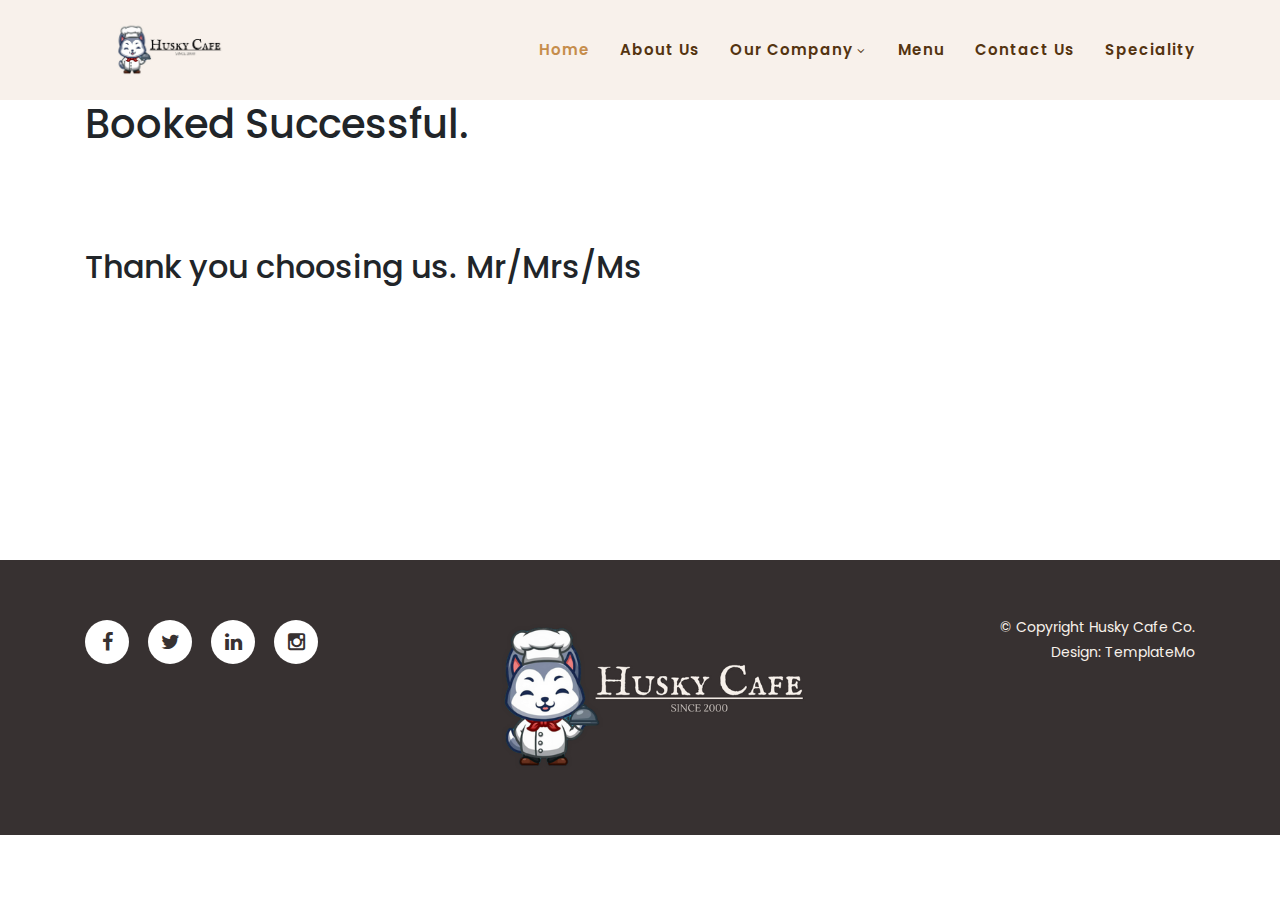
<file: Booked.html>
<!DOCTYPE html>
<html lang="en">

<head>

    <meta charset="utf-8">
    <meta name="viewport" content="width=device-width, initial-scale=1, shrink-to-fit=no">
    <meta name="description" content="">
    <meta name="author" content="">
    <link href="https://fonts.googleapis.com/css?family=Poppins:100,200,300,400,500,600,700,800,900&display=swap"
        rel="stylesheet">
    <link href="https://fonts.googleapis.com/css2?family=Dancing+Script:wght@400;500;600;700&display=swap"
        rel="stylesheet">

    <title>Booked Notification</title>

    <!-- Additional CSS Files -->
    <link rel="stylesheet" type="text/css" href="assets/css/bootstrap.min.css">

    <link rel="stylesheet" type="text/css" href="assets/css/font-awesome.css">

    <link rel="stylesheet" href="assets/css/husky-cafe.css">

    <link rel="stylesheet" href="assets/css/owl-carousel.css">

    <link rel="stylesheet" href="assets/css/lightbox.css">

</head>

<body>

    <!-- ***** Preloader Start ***** -->
    <div id="preloader">
        <div class="jumper">
            <div></div>
            <div></div>
            <div></div>
        </div>
    </div>
    <!-- ***** Preloader End ***** -->

    <!-- ***** Header Area Start ***** -->
    <header class="header-area header-sticky">
        <div class="container">
            <div class="row">
                <div class="col-12">
                    <nav class="main-nav">
                        <!-- ***** Logo Start ***** -->
                        <a href="index.html" class="logo">
                            <img src="assets/images/Husky.png" alt=OurLogo>
                        </a>
                        <!-- ***** Logo End ***** -->
                        <!-- ***** Menu Start ***** -->
                        <ul class="nav">
                            <li class="scroll-to-section"><a href="index.html" class="active">Home</a></li>
                            <li class="scroll-to-section"><a href="index.html">About us</a></li>
                            <li class="submenu">
                                <a href="javascript:">Our company</a>
                                <ul>
                                    <li><a href="mission.html">Our Misson</a></li>
                                    <li><a href="vision.html">Our Vision</a></li>
                                </ul>
                            </li>
                            <li class="scroll-to-section"><a href="index.html">Menu</a></li>
                            <li class="scroll-to-section"><a href="index.html">Contact Us</a></li>
                            <li class="scroll-to-section"><a href="index.html">Speciality</a></li>
                        </ul>
                        <a class='menu-trigger'>
                            <span>Menu</span>
                        </a>
                        <!-- ***** Menu End ***** -->
                    </nav>
                </div>
            </div>
        </div>
    </header>
    <!-- ***** Header Area End ***** -->

    <section class="section" id="statement">
        <div class="container">
            <h1>Booked Successful.</h1>
            <h2>Thank you choosing us. Mr/Mrs/Ms <span></span></h2>
            
        </div>
    </section>


    <!-- ***** Footer Start ***** -->
    <footer>
        <div class="container">
            <div class="row">
                <div class="col-lg-4 col-xs-12">
                    <div class="right-text-content">
                        <ul class="social-icons">
                            <li><a href="https://www.facebook.com"><i class="fa fa-facebook"></i></a></li>
                            <li><a href="https://www.twitter.com"><i class="fa fa-twitter"></i></a></li>
                            <li><a href="https://www.linkedin.com"><i class="fa fa-linkedin"></i></a></li>
                            <li><a href="https://www.instagram.com"><i class="fa fa-instagram"></i></a></li>
                        </ul>
                    </div>
                </div>
                <div class="col-lg-4 col-xs-12">
                    <div class="logo">
                        <a href="index.html"><img src="assets/images/Husky2.png" alt=""></a>
                    </div>
                </div>
                <div class="col-lg-4 col-xs-12">
                    <div class="left-text-content">
                        <p>© Copyright Husky Cafe Co.

                            <br>Design: TemplateMo
                        </p>
                    </div>
                </div>
            </div>
        </div>
    </footer>

    <script src="assets/js/jquery-2.1.0.min.js"></script>
    <script>
        $(function () {
            var name = getCookie("name");

            $("span").text(name);

        });


        function getCookie(cname) {
            var name = cname + "=";
            var ca = document.cookie.split(';');
            for (var i = 0; i < ca.length; i++) {
                var c = ca[i];
                while (c.charAt(0) == ' ') {
                    c = c.substring(1);
                }
                if (c.indexOf(name) == 0) {
                    return c.substring(name.length, c.length);
                }
            }
            return "";
        }
    </script>

    <!-- Bootstrap -->
    <script src="assets/js/popper.js"></script>
    <script src="assets/js/bootstrap.min.js"></script>

    <!-- Plugins -->
    <script src="assets/js/owl-carousel.js"></script>
    <script src="assets/js/accordions.js"></script>
    <script src="assets/js/datepicker.js"></script>
    <script src="assets/js/scrollreveal.min.js"></script>
    <script src="assets/js/waypoints.min.js"></script>
    <script src="assets/js/jquery.counterup.min.js"></script>
    <script src="assets/js/imgfix.min.js"></script>
    <script src="assets/js/slick.js"></script>
    <script src="assets/js/lightbox.js"></script>
    <script src="assets/js/isotope.js"></script>

    <!-- Global Init -->
    <script src="assets/js/custom.js"></script>
    <script>

        $(function () {
            var selectedClass = "";
            $("p").click(function () {
                selectedClass = $(this).attr("data-rel");
                $("#portfolio").fadeTo(50, 0.1);
                $("#portfolio div").not("." + selectedClass).fadeOut();
                setTimeout(function () {
                    $("." + selectedClass).fadeIn();
                    $("#portfolio").fadeTo(50, 1);
                }, 500);

            });
        });

    </script>


</body>

</html>
</file>
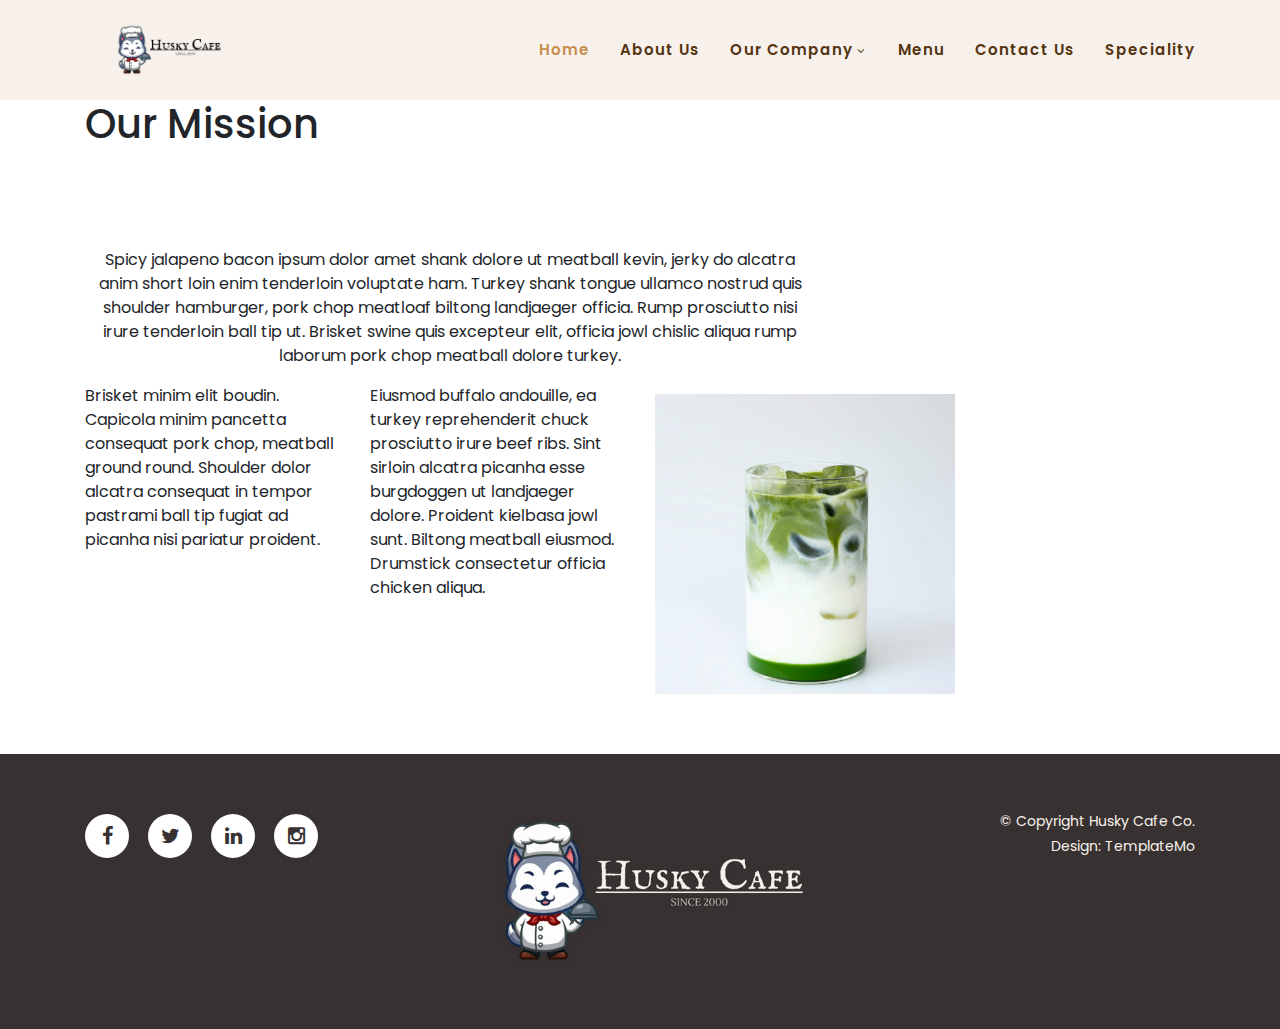
<file: mission.html>
<!DOCTYPE html>
<html lang="en">

<head>

    <meta charset="utf-8">
    <meta name="viewport" content="width=device-width, initial-scale=1, shrink-to-fit=no">
    <meta name="description" content="">
    <meta name="author" content="">
    <link href="https://fonts.googleapis.com/css?family=Poppins:100,200,300,400,500,600,700,800,900&display=swap"
        rel="stylesheet">
    <link href="https://fonts.googleapis.com/css2?family=Dancing+Script:wght@400;500;600;700&display=swap"
        rel="stylesheet">

    <title>Our Mission</title>

    <!-- Additional CSS Files -->
    <link rel="stylesheet" type="text/css" href="assets/css/bootstrap.min.css">

    <link rel="stylesheet" type="text/css" href="assets/css/font-awesome.css">

    <link rel="stylesheet" href="assets/css/husky-cafe.css">

    <link rel="stylesheet" href="assets/css/owl-carousel.css">

    <link rel="stylesheet" href="assets/css/lightbox.css">

</head>

<body>

    <!-- ***** Preloader Start ***** -->
    <div id="preloader">
        <div class="jumper">
            <div></div>
            <div></div>
            <div></div>
        </div>
    </div>
    <!-- ***** Preloader End ***** -->


    <!-- ***** Header Area Start ***** -->
    <header class="header-area header-sticky">
        <div class="container">
            <div class="row">
                <div class="col-12">
                    <nav class="main-nav">
                        <!-- ***** Logo Start ***** -->
                        <a href="index.html" class="logo">
                            <img src="assets/images/Husky.png" alt=OurLogo>
                        </a>
                        <!-- ***** Logo End ***** -->
                        <!-- ***** Menu Start ***** -->
                        <ul class="nav">
                            <li class="scroll-to-section"><a href="index.html" class="active">Home</a></li>
                            <li class="scroll-to-section"><a href="index.html">About us</a></li>
                            <li class="submenu">
                                <a href="javascript:">Our company</a>
                                <ul>
                                    <li><a href="mission.html">Our Misson</a></li>
                                    <li><a href="vision.html">Our Vision</a></li>
                                </ul>
                            </li>
                            <li class="scroll-to-section"><a href="index.html">Menu</a></li>
                            <li class="scroll-to-section"><a href="index.html">Contact Us</a></li>
                            <li class="scroll-to-section"><a href="index.html">Speciality</a></li>
                        </ul>
                        <a class='menu-trigger'>
                            <span>Menu</span>
                        </a>
                        <!-- ***** Menu End ***** -->
                    </nav>
                </div>
            </div>
        </div>
    </header>
    <!-- ***** Header Area End ***** -->

    <!-- about section -->
    <section class="statement">
        <div class="container">
            <h1 class="main-heading ">
                Our Mission
            </h1>
            <p class="text-center">

            </p>
            <p>

            </p>

            <div class="row mb-3">
                <div class=" text-center col-12 col-md-8 themed-grid-col">Spicy jalapeno bacon ipsum dolor amet shank
                    dolore ut meatball kevin, jerky do alcatra anim short loin enim tenderloin voluptate ham. Turkey
                    shank tongue ullamco nostrud quis shoulder hamburger, pork chop meatloaf biltong landjaeger officia.
                    Rump prosciutto nisi irure tenderloin ball tip ut. Brisket swine quis excepteur elit, officia jowl
                    chislic aliqua rump laborum pork chop meatball dolore turkey.
                </div>
            </div>
            <div class="row mb-3">
                <div class="col-6 col-md-3 themed-grid-col">Brisket minim elit boudin. Capicola minim pancetta consequat
                    pork chop, meatball ground round. Shoulder dolor alcatra consequat in tempor pastrami ball tip
                    fugiat ad picanha nisi pariatur proident.</div>
                <div class="col-6 col-md-3 themed-grid-col">Eiusmod buffalo andouille, ea turkey reprehenderit chuck
                    prosciutto irure beef ribs. Sint sirloin alcatra picanha esse burgdoggen ut landjaeger dolore.
                    Proident kielbasa jowl sunt. Biltong meatball eiusmod. Drumstick consectetur officia chicken aliqua.
                </div>
                <div class="col-6 col-md-6 themed-grid-col">
                    <img src="assets/images/about-thumb3.jpg" alt="">
                </div>
            </div>
        </div>
    </section>
    <!-- about section -->

    <!-- ***** Footer Start ***** -->
    <footer>
        <div class="container">
            <div class="row">
                <div class="col-lg-4 col-xs-12">
                    <div class="right-text-content">
                        <ul class="social-icons">
                            <li><a href="https://www.facebook.com"><i class="fa fa-facebook"></i></a></li>
                            <li><a href="https://www.twitter.com"><i class="fa fa-twitter"></i></a></li>
                            <li><a href="https://www.linkedin.com"><i class="fa fa-linkedin"></i></a></li>
                            <li><a href="https://www.instagram.com"><i class="fa fa-instagram"></i></a></li>
                        </ul>
                    </div>
                </div>
                <div class="col-lg-4 col-xs-12">
                    <div class="logo">
                        <a href="index.html"><img src="assets/images/Husky2.png" alt=""></a>
                    </div>
                </div>
                <div class="col-lg-4 col-xs-12">
                    <div class="left-text-content">
                        <p>© Copyright Husky Cafe Co.

                            <br>Design: TemplateMo
                        </p>
                    </div>
                </div>
            </div>
        </div>
    </footer>
    <!-- ***** Footer End ***** -->

    <script src="assets/js/jquery-2.1.0.min.js"></script>

    <!-- Bootstrap -->
    <script src="assets/js/popper.js"></script>
    <script src="assets/js/bootstrap.min.js"></script>

    <!-- Plugins -->
    <script src="assets/js/owl-carousel.js"></script>
    <script src="assets/js/accordions.js"></script>
    <script src="assets/js/datepicker.js"></script>
    <script src="assets/js/scrollreveal.min.js"></script>
    <script src="assets/js/waypoints.min.js"></script>
    <script src="assets/js/jquery.counterup.min.js"></script>
    <script src="assets/js/imgfix.min.js"></script>
    <script src="assets/js/slick.js"></script>
    <script src="assets/js/lightbox.js"></script>
    <script src="assets/js/isotope.js"></script>

    <!-- Global Init -->
    <script src="assets/js/custom.js"></script>
    <script>

        $(function () {
            var selectedClass = "";
            $("p").click(function () {
                selectedClass = $(this).attr("data-rel");
                $("#portfolio").fadeTo(50, 0.1);
                $("#portfolio div").not("." + selectedClass).fadeOut();
                setTimeout(function () {
                    $("." + selectedClass).fadeIn();
                    $("#portfolio").fadeTo(50, 1);
                }, 500);

            });
        });

    </script>

</body>

</html>
</file>
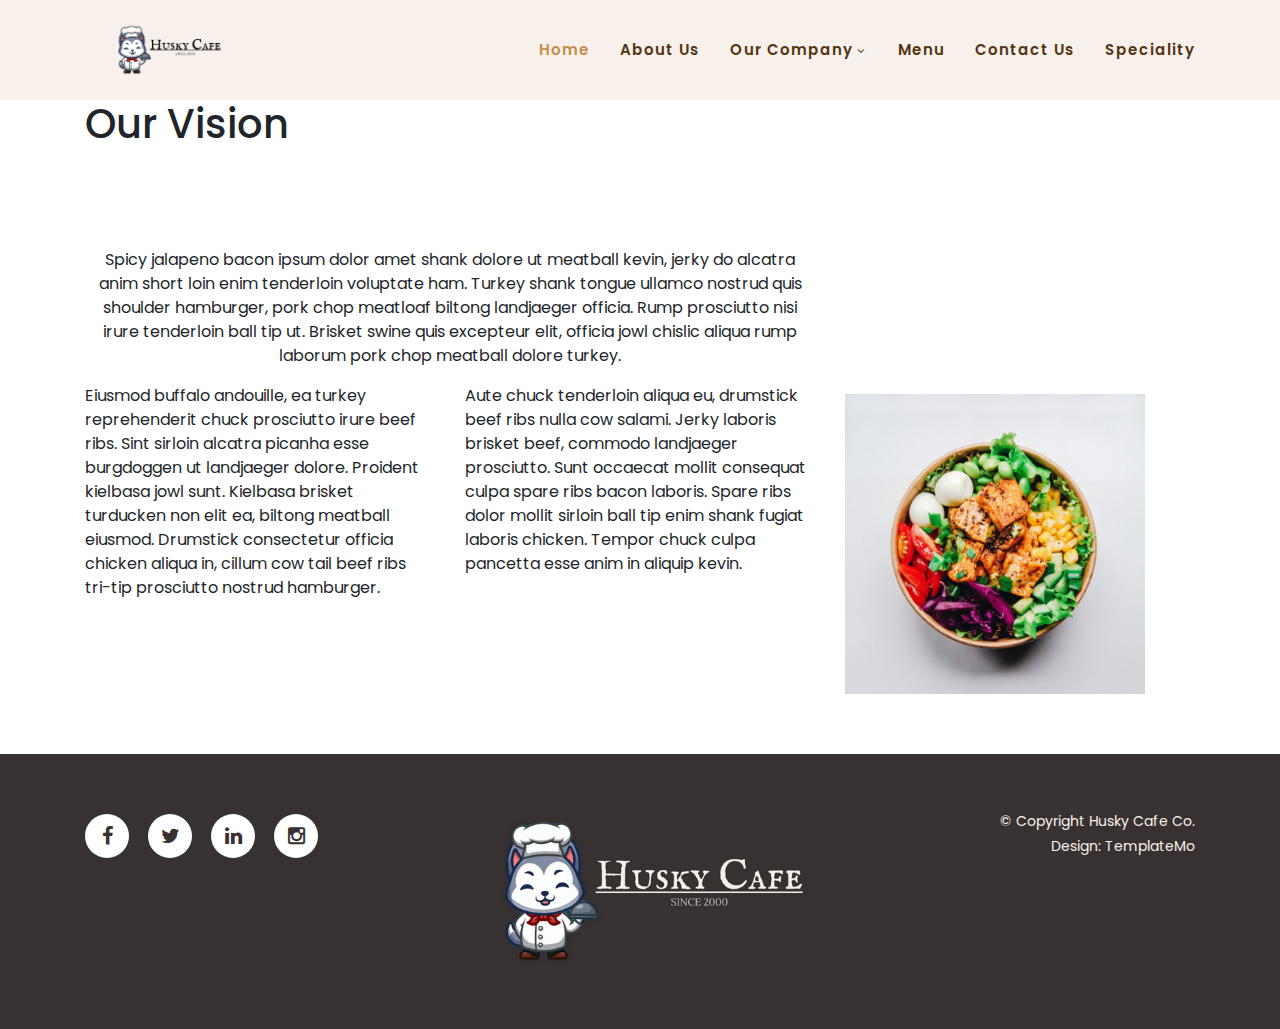
<file: vision.html>
<!DOCTYPE html>
<html lang="en">

<head>

    <meta charset="utf-8">
    <meta name="viewport" content="width=device-width, initial-scale=1, shrink-to-fit=no">
    <meta name="description" content="">
    <meta name="author" content="">
    <link href="https://fonts.googleapis.com/css?family=Poppins:100,200,300,400,500,600,700,800,900&display=swap"
        rel="stylesheet">
    <link href="https://fonts.googleapis.com/css2?family=Dancing+Script:wght@400;500;600;700&display=swap"
        rel="stylesheet">

    <title>Our vision</title>

    <!-- Additional CSS Files -->
    <link rel="stylesheet" type="text/css" href="assets/css/bootstrap.min.css">

    <link rel="stylesheet" type="text/css" href="assets/css/font-awesome.css">

    <link rel="stylesheet" href="assets/css/husky-cafe.css">

    <link rel="stylesheet" href="assets/css/owl-carousel.css">

    <link rel="stylesheet" href="assets/css/lightbox.css">

</head>

<body>

    <!-- ***** Preloader Start ***** -->
    <div id="preloader">
        <div class="jumper">
            <div></div>
            <div></div>
            <div></div>
        </div>
    </div>
    <!-- ***** Preloader End ***** -->

    <!-- ***** Header Area Start ***** -->
    <header class="header-area header-sticky">
        <div class="container">
            <div class="row">
                <div class="col-12">
                    <nav class="main-nav">
                        <!-- ***** Logo Start ***** -->
                        <a href="index.html" class="logo">
                            <img src="assets/images/Husky.png" alt=OurLogo>
                        </a>
                        <!-- ***** Logo End ***** -->
                        <!-- ***** Menu Start ***** -->
                        <ul class="nav">
                            <li class="scroll-to-section"><a href="index.html" class="active">Home</a></li>
                            <li class="scroll-to-section"><a href="index.html">About us</a></li>
                            <li class="submenu">
                                <a href="javascript:">Our company</a>
                                <ul>
                                    <li><a href="mission.html">Our Misson</a></li>
                                    <li><a href="vision.html">Our Vision</a></li>
                                </ul>
                            </li>
                            <li class="scroll-to-section"><a href="index.html">Menu</a></li>
                            <li class="scroll-to-section"><a href="index.html">Contact Us</a></li>
                            <li class="scroll-to-section"><a href="index.html">Speciality</a></li>
                        </ul>
                        <a class='menu-trigger'>
                            <span>Menu</span>
                        </a>
                        <!-- ***** Menu End ***** -->
                    </nav>
                </div>
            </div>
        </div>
    </header>
    <!-- ***** Header Area End ***** -->

    <!-- about section -->
    <section class="statement">
        <div class="container">
            <h1 class="main-heading ">
                Our Vision
            </h1>
            <p class="text-center">

            </p>
            <p>

            </p>

            <div class="row mb-3">
                <div class=" text-center col-12 col-md-8 themed-grid-col">Spicy jalapeno bacon ipsum dolor amet shank
                    dolore ut meatball kevin, jerky do alcatra anim short loin enim tenderloin voluptate ham. Turkey
                    shank tongue ullamco nostrud quis shoulder hamburger, pork chop meatloaf biltong landjaeger officia.
                    Rump prosciutto nisi irure tenderloin ball tip ut. Brisket swine quis excepteur elit, officia jowl
                    chislic aliqua rump laborum pork chop meatball dolore turkey.</div>
            </div>
            <div class="row mb-3">
                <div class="col-6 col-md-4 themed-grid-col">Eiusmod buffalo andouille, ea turkey reprehenderit chuck
                    prosciutto irure beef ribs. Sint sirloin alcatra picanha esse burgdoggen ut landjaeger dolore.
                    Proident kielbasa jowl sunt. Kielbasa brisket turducken non elit ea, biltong meatball eiusmod.
                    Drumstick consectetur officia chicken aliqua in, cillum cow tail beef ribs tri-tip prosciutto
                    nostrud hamburger.
                </div>
                <div class="col-6 col-md-4 themed-grid-col">Aute chuck tenderloin aliqua eu, drumstick beef ribs nulla
                    cow salami. Jerky laboris brisket beef, commodo landjaeger prosciutto. Sunt occaecat mollit
                    consequat culpa spare ribs bacon laboris. Spare ribs dolor mollit sirloin ball tip enim shank fugiat laboris chicken.
                    Tempor chuck culpa pancetta esse anim in aliquip kevin.</div>
                <div class="col-6 col-md-4 themed-grid-col">
                    <img src="assets/images/about-thumb2.jpg" alt="">
                </div>
            </div>
        </div>
    </section>
    <!-- about section -->

    <!-- ***** Footer Start ***** -->
    <footer>
        <div class="container">
            <div class="row">
                <div class="col-lg-4 col-xs-12">
                    <div class="right-text-content">
                        <ul class="social-icons">
                            <li><a href="https://www.facebook.com"><i class="fa fa-facebook"></i></a></li>
                            <li><a href="https://www.twitter.com"><i class="fa fa-twitter"></i></a></li>
                            <li><a href="https://www.linkedin.com"><i class="fa fa-linkedin"></i></a></li>
                            <li><a href="https://www.instagram.com"><i class="fa fa-instagram"></i></a></li>
                        </ul>
                    </div>
                </div>
                <div class="col-lg-4 col-xs-12">
                    <div class="logo">
                        <a href="index.html"><img src="assets/images/Husky2.png" alt=""></a>
                    </div>
                </div>
                <div class="col-lg-4 col-xs-12">
                    <div class="left-text-content">
                        <p>© Copyright Husky Cafe Co.

                            <br>Design: TemplateMo
                        </p>
                    </div>
                </div>
            </div>
        </div>
    </footer>

    <script src="assets/js/jquery-2.1.0.min.js"></script>

    <!-- Bootstrap -->
    <script src="assets/js/popper.js"></script>
    <script src="assets/js/bootstrap.min.js"></script>

    <!-- Plugins -->
    <script src="assets/js/owl-carousel.js"></script>
    <script src="assets/js/accordions.js"></script>
    <script src="assets/js/datepicker.js"></script>
    <script src="assets/js/scrollreveal.min.js"></script>
    <script src="assets/js/waypoints.min.js"></script>
    <script src="assets/js/jquery.counterup.min.js"></script>
    <script src="assets/js/imgfix.min.js"></script>
    <script src="assets/js/slick.js"></script>
    <script src="assets/js/lightbox.js"></script>
    <script src="assets/js/isotope.js"></script>

    <!-- Global Init -->
    <script src="assets/js/custom.js"></script>
    <script>

        $(function () {
            var selectedClass = "";
            $("p").click(function () {
                selectedClass = $(this).attr("data-rel");
                $("#portfolio").fadeTo(50, 0.1);
                $("#portfolio div").not("." + selectedClass).fadeOut();
                setTimeout(function () {
                    $("." + selectedClass).fadeIn();
                    $("#portfolio").fadeTo(50, 1);
                }, 500);

            });
        });

    </script>


</body>

</html>
</file>
<file: assets/css/owl-carousel.css>
/**
 * Owl Carousel v2.3.4
 * Copyright 2013-2018 David Deutsch
 * Licensed under: SEE LICENSE IN https://github.com/OwlCarousel2/OwlCarousel2/blob/master/LICENSE
 */
/*
 *  Owl Carousel - Core
 */
.owl-carousel {
  display: none;
  width: 100%;
  -webkit-tap-highlight-color: transparent;
  /* position relative and z-index fix webkit rendering fonts issue */
  position: relative;
  z-index: 1; }
  .owl-carousel .owl-stage {
    position: relative;
    -ms-touch-action: pan-Y;
    touch-action: manipulation;
    -moz-backface-visibility: hidden;
    /* fix firefox animation glitch */ }
  .owl-carousel .owl-stage:after {
    content: ".";
    display: block;
    clear: both;
    visibility: hidden;
    line-height: 0;
    height: 0; }
  .owl-carousel .owl-stage-outer {
    position: relative;
    overflow: hidden;
    /* fix for flashing background */
    -webkit-transform: translate3d(0px, 0px, 0px); }
  .owl-carousel .owl-wrapper,
  .owl-carousel .owl-item {
    -webkit-backface-visibility: hidden;
    -moz-backface-visibility: hidden;
    -ms-backface-visibility: hidden;
    -webkit-transform: translate3d(0, 0, 0);
    -moz-transform: translate3d(0, 0, 0);
    -ms-transform: translate3d(0, 0, 0); }
  .owl-carousel .owl-item {
    position: relative;
    min-height: 1px;
    float: left;
    -webkit-backface-visibility: hidden;
    -webkit-tap-highlight-color: transparent;
    -webkit-touch-callout: none; }
  .owl-carousel .owl-item img {
    display: block;
    width: 100%; }
  .owl-carousel .owl-nav.disabled,
  .owl-carousel .owl-dots.disabled {
    display: none; }
  .owl-carousel .owl-nav .owl-prev,
  .owl-carousel .owl-nav .owl-next,
  .owl-carousel .owl-dot {
    cursor: pointer;
    -webkit-user-select: none;
    -khtml-user-select: none;
    -moz-user-select: none;
    -ms-user-select: none;
    user-select: none; }
  .owl-carousel .owl-nav button.owl-prev,
  .owl-carousel .owl-nav button.owl-next,
  .owl-carousel button.owl-dot {
    background: none;
    color: inherit;
    border: none;
    padding: 0 !important;
    font: inherit; }
  .owl-carousel.owl-loaded {
    display: block; }
  .owl-carousel.owl-loading {
    opacity: 0;
    display: block; }
  .owl-carousel.owl-hidden {
    opacity: 0; }
  .owl-carousel.owl-refresh .owl-item {
    visibility: hidden; }
  .owl-carousel.owl-drag .owl-item {
    -ms-touch-action: pan-y;
        touch-action: pan-y;
    -webkit-user-select: none;
    -moz-user-select: none;
    -ms-user-select: none;
    user-select: none; }
  .owl-carousel.owl-grab {
    cursor: move;
    cursor: grab; }
  .owl-carousel.owl-rtl {
    direction: rtl; }
  .owl-carousel.owl-rtl .owl-item {
    float: right; }

/* No Js */
.no-js .owl-carousel {
  display: block; }

/*
 *  Owl Carousel - Animate Plugin
 */
.owl-carousel .animated {
  animation-duration: 1000ms;
  animation-fill-mode: both; }

.owl-carousel .owl-animated-in {
  z-index: 0; }

.owl-carousel .owl-animated-out {
  z-index: 1; }

.owl-carousel .fadeOut {
  animation-name: fadeOut; }

@keyframes fadeOut {
  0% {
    opacity: 1; }
  100% {
    opacity: 0; } }

/*
 * 	Owl Carousel - Auto Height Plugin
 */
.owl-height {
  transition: height 500ms ease-in-out; }

/*
 * 	Owl Carousel - Lazy Load Plugin
 */
.owl-carousel .owl-item {
  /**
			This is introduced due to a bug in IE11 where lazy loading combined with autoheight plugin causes a wrong
			calculation of the height of the owl-item that breaks page layouts
		 */ }
  .owl-carousel .owl-item .owl-lazy {
    opacity: 0;
    transition: opacity 400ms ease; }
  .owl-carousel .owl-item .owl-lazy[src^=""], .owl-carousel .owl-item .owl-lazy:not([src]) {
    max-height: 0; }
  .owl-carousel .owl-item img.owl-lazy {
    transform-style: preserve-3d; }

/*
 * 	Owl Carousel - Video Plugin
 */
.owl-carousel .owl-video-wrapper {
  position: relative;
  height: 100%;
  background: #000; }

.owl-carousel .owl-video-play-icon {
  position: absolute;
  height: 80px;
  width: 80px;
  left: 50%;
  top: 50%;
  margin-left: -40px;
  margin-top: -40px;
  background: url("owl.video.play.png") no-repeat;
  cursor: pointer;
  z-index: 1;
  -webkit-backface-visibility: hidden;
  transition: transform 100ms ease; }

.owl-carousel .owl-video-play-icon:hover {
  -ms-transform: scale(1.3, 1.3);
      transform: scale(1.3, 1.3); }

.owl-carousel .owl-video-playing .owl-video-tn,
.owl-carousel .owl-video-playing .owl-video-play-icon {
  display: none; }

.owl-carousel .owl-video-tn {
  opacity: 0;
  height: 100%;
  background-position: center center;
  background-repeat: no-repeat;
  background-size: contain;
  transition: opacity 400ms ease; }

.owl-carousel .owl-video-frame {
  position: relative;
  z-index: 1;
  height: 100%;
  width: 100%; }
</file>
<file: assets/css/husky-cafe.css>
/* ---------------------------------------------
Table of contents
------------------------------------------------
01. font & reset css
02. reset
03. global styles
04. header
05. banner
06. features
07. testimonials
08. contact
09. footer
10. preloader
11. search
12. portfolio

--------------------------------------------- */
/* 
---------------------------------------------
font & reset css
--------------------------------------------- 
*/
@import url("https://fonts.googleapis.com/css?family=Poppins:100,200,300,400,500,600,700,800,900");
/* 
---------------------------------------------
reset
--------------------------------------------- 
*/
html, body, div, span, applet, object, iframe, h1, h2, h3, h4, h5, h6, p, blockquote, div
pre, a, abbr, acronym, address, big, cite, code, del, dfn, em, font, img, ins, kbd, q,
s, samp, small, strike, strong, sub, sup, tt, var, b, u, i, center, dl, dt, dd, ol, ul, li,
figure, header, nav, section, article, aside, footer, figcaption {
  margin: 0;
  padding: 0;
  border: 0;
  outline: 0;
}

.clearfix:after {
  content: ".";
  display: block;
  clear: both;
  visibility: hidden;
  line-height: 0;
  height: 0;
}

.clearfix {
  display: inline-block;
}

html[xmlns] .clearfix {
  display: block;
}

* html .clearfix {
  height: 1%;
}

ul, li {
  padding: 0;
  margin: 0;
  list-style: none;
}

header, nav, section, article, aside, footer, hgroup {
  display: block;
}

* {
  box-sizing: border-box;
}

html, body {
  font-family: 'Poppins', sans-serif;
  font-weight: 400;
  background-color: #fff;
  font-size: 16px;
  -ms-text-size-adjust: 100%;
  -webkit-font-smoothing: antialiased;
  -moz-osx-font-smoothing: grayscale;
}

a {
  text-decoration: none !important;
}

h1 {
  margin-top: 100px;
  margin-bottom: 100px;

}

h2, h3, h4, h5, h6 {
  margin-top: 0px;
  margin-bottom: 0px;
}

ul {
  margin-bottom: 0px;
}

p {
  font-size: 14px;
  line-height: 25px;
  color: #373131;
}

/* 
---------------------------------------------
global styles
--------------------------------------------- 
*/
html,
body {
  background: #fff;
  font-family: 'Poppins', sans-serif;
}

::selection {
  background: #373131;
  color: #f8f1eb;
}

::-moz-selection {
  background: #373131;
  color: #f8f1eb;
}

@media (max-width: 991px) {
  html, body {
    overflow-x: hidden;
  }
  .mobile-top-fix {
    margin-top: 30px;
    margin-bottom: 0px;
  }
  .mobile-bottom-fix {
    margin-bottom: 30px;
  }
  .mobile-bottom-fix-big {
    margin-bottom: 60px;
  }
}

.main-white-button a {
  font-size: 13px;
  color: #373131;
  background-color: #f8f1eb;
  padding: 12px 25px;
  display: inline-block;
  border-radius: 3px;
  font-weight: 600;
  transition: all .3s;
}

.main-white-button a:hover {
  opacity: 0.9;
}

.main-text-button a {
  font-size: 13px;
  color: #f8f1eb;
  font-weight: 600;
  transition: all .3s;
}

.main-text-button a:hover {
  opacity: 0.9;
}

.section-heading h6 {
  position: relative;
  font-size: 15px;
  color: #373131;
  font-weight: 500;
  letter-spacing: 2px;
  text-transform: uppercase;
  padding-left: 40px;
}

.section-heading h6:before {
  width: 30px;
  height: 1px;
  content: '';
  position: absolute;
  left: 0;
  top: 8px;
  background-color: #373131;
}

.section-heading h2 {
  line-height: 40px;
  margin-top: 20px;
  margin-bottom: 25px; 
  font-size: 30px;
  font-weight: 900;
  color: #785123;
}


/* 
---------------------------------------------
header
--------------------------------------------- 
*/

.background-header {
  background-color: #f8f1eb;
  height: 80px!important;
  position: fixed!important;
  top: 0px;
  left: 0px;
  right: 0px;
  box-shadow: 0px 0px 10px rgba(0,0,0,0.15)!important;
}

.background-header .logo,
.background-header .main-nav .nav li a {
  color: #1e1e1e!important;
}

.background-header .main-nav .nav li:hover a {
  color: #373131!important;
}

.background-header .nav li a.active {
  color: #373131!important;
}

.header-area {
  background-color: #f8f1eb;
  position: absolute;
  top: 0px;
  left: 0px;
  right: 0px;
  z-index: 100;
  height: 100px;
  -webkit-transition: all .5s ease 0s;
  -moz-transition: all .5s ease 0s;
  -o-transition: all .5s ease 0s;
  transition: all .5s ease 0s;
}

.header-area .main-nav {
  min-height: 80px;
  background: transparent;
}

.header-area .main-nav .logo {
  line-height: 50px;
  color: #f8f1eb;
  font-size: 28px;
  font-weight: 700;
  text-transform: uppercase;
  letter-spacing: 2px;
  float: left;
  -webkit-transition: all 0.3s ease 0s;
  -moz-transition: all 0.3s ease 0s;
  -o-transition: all 0.3s ease 0s;
  transition: all 0.3s ease 0s;
}

.background-header .main-nav .logo {
  line-height: 75px;
} 

.background-header .nav {
  margin-top: 20px !important;
}

.header-area .main-nav .nav {
  float: right;
  margin-top: 30px;
  margin-right: 0px;
  background-color: transparent;
  -webkit-transition: all 0.3s ease 0s;
  -moz-transition: all 0.3s ease 0s;
  -o-transition: all 0.3s ease 0s;
  transition: all 0.3s ease 0s;
  position: relative;
  z-index: 999;
}

.header-area .main-nav .nav li {
  padding-left: 15px;
  padding-right: 15px;
}

.header-area .main-nav .nav li:last-child {
  padding-right: 0px;
}

.header-area .main-nav .nav li a {
  display: block;
  font-weight: 600;
  font-size: 15px;
  color: #543410;
  text-transform: capitalize;
  -webkit-transition: all 0.3s ease 0s;
  -moz-transition: all 0.3s ease 0s;
  -o-transition: all 0.3s ease 0s;
  transition: all 0.3s ease 0s;
  height: 40px;
  line-height: 40px;
  border: transparent;
  letter-spacing: 1px;
}

.header-area .main-nav .nav li a {
  color: #543410;
}

.header-area .main-nav .nav li:hover a,
.header-area .main-nav .nav li a.active {
  color: #c68d4b!important;
}

.background-header .main-nav .nav li:hover a,
.background-header .main-nav .nav li a.active {
  color: #c68d4b!important;
  opacity: 1;
}

.header-area .main-nav .nav li.submenu {
  position: relative;
  padding-right: 30px;
}

.header-area .main-nav .nav li.submenu:after {
  font-family: FontAwesome;
  content: "\f107";
  font-size: 12px;
  color: #543410;
  position: absolute;
  right: 18px;
  top: 12px;
}

.background-header .main-nav .nav li.submenu:after {
  color: #543410;
}

.header-area .main-nav .nav li.submenu ul {
  position: absolute;
  width: 200px;
  box-shadow: 0 2px 28px 0 rgba(0, 0, 0, 0.06);
  overflow: hidden;
  top: 65px;
  opacity: 0;
  transform: translateY(+2em);
  visibility: hidden;
  z-index: -1;
  transition: all 0.3s ease-in-out 0s, visibility 0s linear 0.3s, z-index 0s linear 0.01s;
}

.header-area .main-nav .nav li.submenu ul li {
  margin-left: 0px;
  padding-left: 0px;
  padding-right: 0px;
}

.header-area .main-nav .nav li.submenu ul li a {
  opacity: 1;
  display: block;
  background: #f7f7f7;
  color: #543410!important;
  padding-left: 20px;
  height: 40px;
  line-height: 40px;
  -webkit-transition: all 0.3s ease 0s;
  -moz-transition: all 0.3s ease 0s;
  -o-transition: all 0.3s ease 0s;
  transition: all 0.3s ease 0s;
  position: relative;
  font-size: 13px;
  font-weight: 400;
  border-bottom: 1px solid #eee;
}

.header-area .main-nav .nav li.submenu ul li a:hover {
  background: #f8f1eb;
  color: #373131!important;
  padding-left: 25px;
}

.header-area .main-nav .nav li.submenu ul li a:hover:before {
  width: 3px;
}

.header-area .main-nav .nav li.submenu:hover ul {
  visibility: visible;
  opacity: 1;
  z-index: 1;
  transform: translateY(0%);
  transition-delay: 0s, 0s, 0.3s;
}

.header-area .main-nav .menu-trigger {
  cursor: pointer;
  display: block;
  position: absolute;
  top: 33px;
  width: 32px;
  height: 40px;
  text-indent: -9999em;
  z-index: 99;
  right: 40px;
  display: none;
}

.background-header .main-nav .menu-trigger {
  top: 23px;
}

.header-area .main-nav .menu-trigger span,
.header-area .main-nav .menu-trigger span:before,
.header-area .main-nav .menu-trigger span:after {
  -moz-transition: all 0.4s;
  -o-transition: all 0.4s;
  -webkit-transition: all 0.4s;
  transition: all 0.4s;
  background-color: #1e1e1e;
  display: block;
  position: absolute;
  width: 30px;
  height: 2px;
  left: 0;
}

.background-header .main-nav .menu-trigger span,
.background-header .main-nav .menu-trigger span:before,
.background-header .main-nav .menu-trigger span:after {
  background-color: #1e1e1e;
}

.header-area .main-nav .menu-trigger span:before,
.header-area .main-nav .menu-trigger span:after {
  -moz-transition: all 0.4s;
  -o-transition: all 0.4s;
  -webkit-transition: all 0.4s;
  transition: all 0.4s;
  background-color: #1e1e1e;
  display: block;
  position: absolute;
  width: 30px;
  height: 2px;
  left: 0;
  width: 75%;
}

.background-header .main-nav .menu-trigger span:before,
.background-header .main-nav .menu-trigger span:after {
  background-color: #1e1e1e;
}

.header-area .main-nav .menu-trigger span:before,
.header-area .main-nav .menu-trigger span:after {
  content: "";
}

.header-area .main-nav .menu-trigger span {
  top: 16px;
}

.header-area .main-nav .menu-trigger span:before {
  -moz-transform-origin: 33% 100%;
  -ms-transform-origin: 33% 100%;
  -webkit-transform-origin: 33% 100%;
  transform-origin: 33% 100%;
  top: -10px;
  z-index: 10;
}

.header-area .main-nav .menu-trigger span:after {
  -moz-transform-origin: 33% 0;
  -ms-transform-origin: 33% 0;
  -webkit-transform-origin: 33% 0;
  transform-origin: 33% 0;
  top: 10px;
}

.header-area .main-nav .menu-trigger.active span,
.header-area .main-nav .menu-trigger.active span:before,
.header-area .main-nav .menu-trigger.active span:after {
  background-color: transparent;
  width: 100%;
}

.header-area .main-nav .menu-trigger.active span:before {
  -moz-transform: translateY(6px) translateX(1px) rotate(45deg);
  -ms-transform: translateY(6px) translateX(1px) rotate(45deg);
  -webkit-transform: translateY(6px) translateX(1px) rotate(45deg);
  transform: translateY(6px) translateX(1px) rotate(45deg);
  background-color: #1e1e1e;
}

.background-header .main-nav .menu-trigger.active span:before {
  background-color: #1e1e1e;
}

.header-area .main-nav .menu-trigger.active span:after {
  -moz-transform: translateY(-6px) translateX(1px) rotate(-45deg);
  -ms-transform: translateY(-6px) translateX(1px) rotate(-45deg);
  -webkit-transform: translateY(-6px) translateX(1px) rotate(-45deg);
  transform: translateY(-6px) translateX(1px) rotate(-45deg);
  background-color: #1e1e1e;
}

.background-header .main-nav .menu-trigger.active span:after {
  background-color: #1e1e1e;
}

.header-area.header-sticky {
  min-height: 80px;
}

.header-area .nav {
  margin-top: 30px;
}

.header-area.header-sticky .nav li a.active {
  color: #373131;
}

@media (max-width: 1200px) {
  .header-area .main-nav .nav li {
    padding-left: 12px;
    padding-right: 12px;
  }
  .header-area .main-nav:before {
    display: none;
  }
}

@media (max-width: 767px) {
  .header-area .main-nav .logo {
    color: #1e1e1e;
  }
  .header-area.header-sticky .nav li a:hover,
  .header-area.header-sticky .nav li a.active {
    color: #373131!important;
    opacity: 1;
  }
  .header-area.header-sticky .nav li.search-icon a {
    width: 100%;
  }
  .header-area {
    background-color: #f8f1eb;
    padding: 0px 15px;
    height: 100px;
    box-shadow: none;
    text-align: center;
  }
  .header-area .container {
    padding: 0px;
  }
  .header-area .logo {
    margin-left: 30px;
  }
  .header-area .menu-trigger {
    display: block !important;
  }
  .header-area .main-nav {
    overflow: hidden;
  }
  .header-area .main-nav .nav {
    float: none;
    width: 100%;
    display: none;
    -webkit-transition: all 0s ease 0s;
    -moz-transition: all 0s ease 0s;
    -o-transition: all 0s ease 0s;
    transition: all 0s ease 0s;
    margin-left: 0px;
  }
  .header-area .main-nav .nav li:first-child {
    border-top: 1px solid #eee;
  }
  .header-area.header-sticky .nav {
    margin-top: 100px !important;
  }
  .header-area .main-nav .nav li {
    width: 100%;
    background: #f8f1eb;
    border-bottom: 1px solid #eee;
    padding-left: 0px !important;
    padding-right: 0px !important;
  }
  .header-area .main-nav .nav li a {
    height: 50px !important;
    line-height: 50px !important;
    padding: 0px !important;
    border: none !important;
    background: #f7f7f7 !important;
    color: #191a20 !important;
  }
  .header-area .main-nav .nav li a:hover {
    background: #eee !important;
    color: #373131!important;
  }
  .header-area .main-nav .nav li.submenu ul {
    position: relative;
    visibility: inherit;
    opacity: 1;
    z-index: 1;
    transform: translateY(0%);
    transition-delay: 0s, 0s, 0.3s;
    top: 0px;
    width: 100%;
    box-shadow: none;
    height: 0px;
  }
  .header-area .main-nav .nav li.submenu ul li a {
    font-size: 12px;
    font-weight: 400;
  }
  .header-area .main-nav .nav li.submenu ul li a:hover:before {
    width: 0px;
  }
  .header-area .main-nav .nav li.submenu ul.active {
    height: auto !important;
  }
  .header-area .main-nav .nav li.submenu:after {
    color: #3B566E;
    right: 25px;
    font-size: 14px;
    top: 15px;
  }
  .header-area .main-nav .nav li.submenu:hover ul, .header-area .main-nav .nav li.submenu:focus ul {
    height: 0px;
  }
}

@media (min-width: 767px) {
  .header-area .main-nav .nav {
    display: flex !important;
  }
}


/* 
---------------------------------------------
banner
--------------------------------------------- 
*/

#statement {
  height: 400px;
}

.statement .container img {
  height: 300px;
  width: 300px;
  margin-top: 10px;
}

#top {
  padding-top: 100px;
}

#top .col-lg-4,
#top .col-lg-8 {
  padding: 0px;
}

#top .left-content {
  background-image: url(../images/banner.png);
  background-position: center center;
  background-repeat: no-repeat;
  background-size: cover;
  position: relative;
  width: 100%;
  height: 100%;
  background-position: 50%;
}

#top .left-content .inner-content {
  position: absolute;
  top: 50%;
  transform: translate(-50%, -50%);
  left: 50%;
}

#top .left-content h4 {
  font-family: 'Dancing Script', cursive;
  color: #f8f1eb;
  font-size: 54px;
  font-weight: 700;
}

#top .left-content h6 {
  font-size: 15px;
  text-transform: uppercase;
  font-weight: 600;
  color: #f8f1eb;
  letter-spacing: 3px;
  margin-top: 5px;
}

#top .left-content .main-white-button  {
  margin-top: 25px;
  margin-bottom: 10px;
}

#top .left-content .main-white-button a {
  display: inline-block;
}

/* ==== Main CSS === */
.img-fill{
  width: 100%;
  display: block;
  overflow: hidden;
  position: relative;
  text-align: center
}

.img-fill img {
  height: auto;
  width: 100%;
  position: relative;
  display: inline-block;
  max-width: none;
}

.logo img {
  max-height: 60px;
  max-width: 170px;
  position: relative;
  display: inline-block;
  margin: 20px;
} 

*,
*:before,
*:after {
  -webkit-box-sizing: border-box;
  box-sizing: border-box;
  -webkit-font-smoothing: antialiased;
  -moz-osx-font-smoothing: grayscale;
}

.Grid1k {
  padding: 0 15px;
  max-width: 1200px;
  margin: auto;
}

.blocks-box,
.slick-slider {
  margin: 0;
  padding: 0!important;
}

.slick-slide {
  float: left /* If RTL Make This Right */ ;
  padding: 0;
}

/* ==== Slider Style === */
.Modern-Slider .item .img-fill{
  height:100%;
  max-height: 700px;
  background:#000;
}

.Modern-Slider .item .info > div{
  display:inline-block!important;
  vertical-align:middle;
}

.Modern-Slider .NextArrow {
  position:absolute;
  top:50%;
  transform: translateY(-25px);
  right:30px;
  width: 50px;
  height: 50px;
  background-color: #373131;
  border:0 none;
  line-height: 44px;
  border-radius: 50%;
  text-align:center;
  font-size: 36px;
  font-family: 'FontAwesome';
  color:#f8f1eb;
  z-index:5;
  outline: none;
  opacity: 0.3;
  transition: all .3s;
}

.Modern-Slider .NextArrow:hover {
  opacity: 1;
}

.Modern-Slider .NextArrow:before{
  content:'\f105';
}

.Modern-Slider .PrevArrow {
  position:absolute;
  top:50%;
  transform: translateY(-25px);
  left:30px;
  width: 50px;
  height: 50px;
  background-color: #373131;
  border:0 none;
  line-height: 44px;
  border-radius: 50%;
  text-align:center;
  font-size: 36px;
  font-family: 'FontAwesome';
  color:#f8f1eb;
  z-index:5;
  outline: none;
  opacity: 0.3;
  transition: all .3s;
}

.Modern-Slider .PrevArrow:hover {
  opacity: 1;
}

.Modern-Slider .PrevArrow:before{
  content:'\f104';
}

ul.slick-dots {
  display: none!important;
}

.Modern-Slider .item.slick-active{
  animation:Slick-FastSwipeIn 1s both;
}

.Modern-Slider .buttons {
  position: relative;
}

.Modern-Slider {background:#000;}


/* ==== Slick Slider Css Ruls === */
.slick-slider{position:relative;display:block;-webkit-user-select:none;-moz-user-select:none;-ms-user-select:none;user-select:none;-webkit-touch-callout:none;-khtml-user-select:none;-ms-touch-action:pan-y;touch-action:pan-y;-webkit-tap-highlight-color:transparent}
.slick-list{position:relative;display:block;overflow:hidden;margin:0;padding:0}
.slick-list:focus{outline:none}.slick-list.dragging{cursor:hand}
.slick-slider .slick-track,.slick-slider .slick-list{-webkit-transform:translate3d(0,0,0);-ms-transform:translate3d(0,0,0);transform:translate3d(0,0,0)}
.slick-track{position:relative;top:0;left:0;display:block}
.slick-track:before,.slick-track:after{display:table;content:''}.slick-track:after{clear:both}
.slick-loading .slick-track{visibility:hidden}
.slick-slide{display:none;float:left /* If RTL Make This Right */ ;height:100%;min-height:1px}
.slick-slide.dragging img{pointer-events:none}
.slick-initialized .slick-slide{display:block}
.slick-loading .slick-slide{visibility:hidden}
.slick-vertical .slick-slide{display:block;height:auto;border:1px solid transparent}


/*
---------------------------------------------
about
---------------------------------------------
*/

#about {
  margin-top: 20px;
  padding: 100px 0px 0px 0px;
  position: relative;
  z-index: 9;
}

#about .section-heading h2 {
  padding-right: 120px;
}

#about img {
  width: 100%;
  overflow: hidden;
}

#about .left-text-content p {
  margin-bottom: 25px;
  text-align: justify;
}

#about .left-text-content p span{
  font-weight: bold;
}

#about .right-content {
  margin-left: 30px;
}

#about .right-content .thumb {
  position: relative;
}

#about .right-content .thumb a {
  position: absolute;
  left: 50%;
  top: 50%;
  width: 70px;
  height: 70px;
  display: inline-block;
  line-height: 70px;
  text-align: center;
  background-color: #373131;
  color: #f8f1eb;
  border-radius: 50%;
  transform: translate(-35px, -35px);
  transition: all .3s;
}

#about .right-content .thumb a:hover {
  opacity: .9;
}


/*
---------------------------------------------
menu
---------------------------------------------
*/

#menu {
  margin-top: 120px;
  background-color: #fffafa;
  padding: 120px 0px;
}

#menu .section-heading {
  margin-bottom: 80px;
}

.card {
  margin: 0 auto;
  max-width: 100%;
  min-height: 400px;
  overflow: hidden;
  background-size: cover;
  background-repeat: no-repeat;
  overflow: hidden;
}

.card1 {
  background-image: url(../images/menu-item-01.jpg);
}
.card2 {
  background-image: url(../images/menu-item-02.jpg);
}
.card3 {
  background-image: url(../images/menu-item-03.jpg);
}
.card4 {
  background-image: url(../images/menu-item-04.jpg);
}
.card5 {
  background-image: url(../images/menu-item-05.jpg);
}
.card6 {
  background-image: url(../images/menu-item-06.jpg);
}
.card7 {
  background-image: url(../images/menu-item-07.jpg);
}

.info {
  position: relative;
  width: 100%;
  background-color: #373131;
  border: 1px solid #373131;
  transform: translateY(100%)
  translateY(120px)
  translateZ(0);
  transition: transform 0.5s ease-out;
}

.card:hover .info,
.card:hover .info:before {
  transform: translateY(200px) translateZ(0);
}

.title {
  margin: 0;
  padding: 30px 30px 20px 30px;
  font-size: 20px;
  font-weight: 700;
  color: #f8f1eb;
}

.description {
  padding: 0px 30px;
  color: #f8f1eb;
}

#menu .price h6 {
  position: absolute;
  width: 70px;
  height: 70px;
  background-color: #373131;
  font-size: 20px;
  font-weight: 700;
  color: #f8f1eb;
  border-radius: 3px;
  text-align: center;
  line-height: 70px;
}

#menu .card .main-text-button {
  margin-left: 30px;
  margin-top: 20px;
  padding-bottom: 30px;
}

#menu .owl-menu-item {
  position: relative;
}

#menu .owl-nav {
  text-align: center;
  position: absolute;
  width: 100%;
  bottom: -80px;
  transform: translateY(5px);
}

#menu .owl-dots {
  display: none;
}
    
#menu .owl-nav .owl-prev{
  margin-right: 10px;
  outline: none;
}

#menu .owl-nav .owl-prev span,
#menu .owl-nav .owl-next span {
  opacity: 0;
}

#menu .owl-nav .owl-prev:before {
  display: inline-block;
  font-family: 'FontAwesome';
  color: #373131;
  font-size: 25px;
  font-weight: 700;
  content: '\f104';
}

#menu .owl-nav .owl-prev {
  opacity: 0.75;
  transition: all .5s;
}

#menu .owl-nav .owl-prev:hover {
  opacity: 1;
}

#menu .owl-nav .owl-next {
  opacity: 0.75;
  transition: all .5s;
}

#menu .owl-nav .owl-next:hover {
  opacity: 1;
}

#menu .owl-nav .owl-next{
  margin-left: 10px;
  outline: none;
}

#menu .owl-nav .owl-next:before {
  display: inline-block;
  font-family: 'FontAwesome';
  color: #373131;
  font-size: 25px;
  font-weight: 700;
  content: '\f105';
}


/* 
---------------------------------------------
reservation
--------------------------------------------- 
*/

#reservation .section-heading {
  margin-bottom: 30px;
}

#reservation .section-heading h6 {
  color: #373131;
}

#reservation .section-heading h2 {
  color: #191a20;
  font-weight: 700;
}

#reservation .section-heading h6:before {
  background-color: #191a20;
}

#reservation p {
  color: #191a20;
  margin-bottom: 65px;
}

#reservation {
  margin-top: 120px;
  padding: 120px 0px;
  background-image: url(../images/reservation.png);
  background-position: center center;
  background-repeat: no-repeat;
  background-size: cover;
  background-color: #fff;
}

#reservation .phone,
#reservation .message {
  background-color: #fff;
  border-radius: 5px;
  text-align: center;
  padding: 0px 0px 20px 0px;
}

#reservation .phone i,
#reservation .message i {
  width: 70px;
  height: 70px;
  display: inline-block;
  text-align: center;
  line-height: 70px;
  color: #fff;
  background-color: #373131;
  border-radius: 50%;
  font-size: 24px;
  margin-top: -35px;
  text-align: center;
  margin-left: auto;
  margin-right: auto;
}

#reservation .phone h4,
#reservation .message h4 {
  font-size: 20px;
  font-weight: 700;
  margin-top: 15px;
  margin-bottom: 10px;
}

#reservation .phone span a,
#reservation .message span a {
  font-size: 14px;
  color: #543410;
  transition: all .3s;
}

#reservation .phone span a:hover,
#reservation .message span a:hover {
  color: #373131;
}

#contact {
  margin-left: 30px;
  padding: 45px 30px;
  background-color: #fff;
  border-radius: 5px;
}

#contact h4 {
  text-align: center;
  font-weight: 700;
  font-size: 30px;
  color: #191a20;
  margin-bottom: 30px;
}

.datepicker-days {
  padding: 30px;
  cursor: pointer;
}

.contact-form input,
.contact-form textarea,
.contact-form select {
  color: #543410;
  font-size: 14px;
  border: 1px solid #ddd;
  background-color: #fff;
  width: 100%;
  height: 46px;
  border-radius: 5px;
  outline: none;
  padding-top: 3px;
  padding-left: 20px;
  padding-right: 20px;
  -webkit-appearance: none;
  -moz-appearance: none;
  appearance: none;
  margin-bottom: 15px;
}

.contact-form input:focus,
.contact-form textarea:focus,
.contact-form select:focus {
  border-color: #373131;
}

.contact-form button {
  margin-top: -10px;
  font-size: 13px;
  color: #fff;
  background-color: #373131;
  padding: 12px 25px;
  width: 100%;
  box-shadow: none;
  border: none;
  display: inline-block;
  border-radius: 3px;
  font-weight: 600;
  transition: all .3s;
}

.contact-form button:hover {
  opacity: .9;
}

.contact-form textarea {
  height: 150px;
  resize: none;
  padding: 20px;
}

.contact-form ::-webkit-input-placeholder { /* Edge */
  color: #543410;
}

.contact-form :-ms-input-placeholder { /* Internet Explorer 10-11 */
  color: #543410;
}

.contact-form ::placeholder {
  color: #543410;
}

/*
---------------------------------------------
offers
---------------------------------------------
*/

#offers {
  padding-top: 120px;
}

#offers .section-heading {
  margin-bottom: 70px;
}

#offers .section-heading h6 {
  padding-left: 0px;
}

#offers .section-heading h6:before {
  display: none;
}

#offers .heading-tabs {
  text-align: center;
}

#offers .heading-tabs .main-dark-button {
  text-align: right;
}

#offers #tabs ul {
  padding: 0;
}
#offers #tabs ul li {
  display: inline-block;
  margin: 0px 15px;
}
#offers #tabs ul li:last-child {
  margin-right: 0px;
}
#offers #tabs ul li:first-child {
  margin-left: 0px;
}
#offers #tabs ul li a {
  text-transform: capitalize;
  width: 100%;
  display: inline-block;
  font-size: 15px;
  color: #543410;
  font-weight: 600;
  transition: all 0.3s;
  text-align: center;
}

#offers #tabs ul li a img {
  display: block;
  margin: 0 auto 15px auto;
}
#offers #tabs ul .ui-tabs-active a {
  color: #c68d4b;
  position: relative;
}
#offers #tabs ul .ui-tabs-active span {
  color: #1e1e1e;
}
#offers .tabs-content {
  margin-top: 60px;
  text-align: left;
  display: inline-block;
  transition: all 0.3s;
}
#offers .tabs-content .tab-item {
  position: relative;
  margin-bottom: 60px;
}
#offers .tabs-content img {
  float: left;
  width: 100px;
  max-width: 100px;
  margin-right: 20px;
  border-radius: 5px;
}
#offers .tabs-content h4 {
  padding-top: 10px;
  font-size: 20px;
  font-weight: 700;
  color: #543410;
  margin-bottom: 10px;
  margin-right: 100px;
}

#offers .tabs-content p {
  margin-right: 100px;
}

#offers .tabs-content .left-list {
  margin-right: 15px;
}

#offers .tabs-content .right-list {
  margin-left: 15px;
}

#offers .tabs-content .price h6 {
  position: absolute;
  top: 15px;
  right: 0;
  width: 70px;
  height: 70px;
  background-color: #373131;
  display: inline-block;
  text-align: center;
  line-height: 70px;
  border-radius: 3px;
  font-size: 18px;
  font-weight: 700;
  color: #fff;
}


/* 
---------------------------------------------
footer
--------------------------------------------- 
*/

footer {
  margin-top: 60px;
  padding: 50px 0px;
  background-color: #373131;
}

footer .left-text-content p {
  margin-top: 5px;
  color: #f8f1eb;
  font-size: 14px;
  text-align: right;
}

footer .right-text-content p {
  color: #f8f1eb;
  font-size: 14px;
  margin-right: 15px;
  text-transform: uppercase;
}


footer .right-text-content {
  text-align: left;
  margin-top: 10px;
}

footer .logo {
  text-align: center;
}

footer .logo img{
  max-width: 100%;
  max-height: 100%;
  margin: 0%;
}

footer .right-text-content ul li {
  display: inline-block;
  margin-left: 15px;
}
footer .right-text-content ul li:first-child {
  margin-left: 0px;
}


footer .right-text-content ul li a {
  width: 44px;
  height: 44px;
  display: inline-block;
  text-align: center;
  line-height: 44px;
  font-size: 20px;
  background-color: #fff;
  border-radius: 50%;
  color: #373131;
  -webkit-transition: all 0.5s ease 0s;
  -moz-transition: all 0.5s ease 0s;
  -o-transition: all 0.5s ease 0s;
  transition: all 0.5s ease 0s;
}

footer .right-text-content ul li a:hover {
  color: #c68d4b;
}

/* 
---------------------------------------------
responsive
--------------------------------------------- 
*/

@media (max-width: 992px) {
  #top {
    padding-top: 100px;
    height: auto;
  }
  .header-area .main-nav .nav li.submenu:after {
    right: 3px;
  }
  .header-area .main-nav .nav li.submenu {
    padding-right: 15px;
  }
  .header-area .main-nav .nav li {
    padding-right: 5px;
    padding-left: 5px;
  }
  .header-area .main-nav .nav li a {
    font-size: 14px;
    letter-spacing: 0px;
  }
  #top .left-content {
    text-align: center;
    padding: 25% 0px;
  }
  #about .right-content {
    margin-left: 0px;
    margin-top: 30px;
  }
  #chefs .chef-item {
    margin-bottom: 30px;
  }
  #reservation .phone {
    margin-bottom: 60px;
  }
  #contact {
    margin-left: 0px;
    margin-top: 30px;
  }
  #offers .tabs-content .left-list {
    margin-right: 0px;
  }

  #offers .tabs-content .right-list {
    margin-left: 0px;
  }
  footer .right-text-content {
    text-align: center;
    margin-bottom: 30px;
  }
  footer .left-text-content p {
    text-align: center;
    margin-top: 30px;
  }
  footer .logo {
    text-align: center;
  }

}

#preloader {
  overflow: hidden;
  background-color: #373131;
  left: 0;
  right: 0;
  top: 0;
  bottom: 0;
  position: fixed;
  z-index: 99999;
  color: #fff;
}

#preloader .jumper {
  left: 0;
  top: 0;
  right: 0;
  bottom: 0;
  display: block;
  position: absolute;
  margin: auto;
  width: 50px;
  height: 50px;
}

#preloader .jumper > div {
  background-color: #fff;
  width: 10px;
  height: 10px;
  border-radius: 100%;
  -webkit-animation-fill-mode: both;
  animation-fill-mode: both;
  position: absolute;
  opacity: 0;
  width: 50px;
  height: 50px;
  -webkit-animation: jumper 1s 0s linear infinite;
  animation: jumper 1s 0s linear infinite;
}

#preloader .jumper > div:nth-child(2) {
  -webkit-animation-delay: 0.33333s;
  animation-delay: 0.33333s;
}

#preloader .jumper > div:nth-child(3) {
  -webkit-animation-delay: 0.66666s;
  animation-delay: 0.66666s;
}

@-webkit-keyframes jumper {
  0% {
    opacity: 0;
    -webkit-transform: scale(0);
    transform: scale(0);
  }
  5% {
    opacity: 1;
  }
  100% {
    -webkit-transform: scale(1);
    transform: scale(1);
    opacity: 0;
  }
}

@keyframes jumper {
  0% {
    opacity: 0;
    -webkit-transform: scale(0);
    transform: scale(0);
  }
  5% {
    opacity: 1;
  }
  100% {
    opacity: 0;
  }
}
</file>
